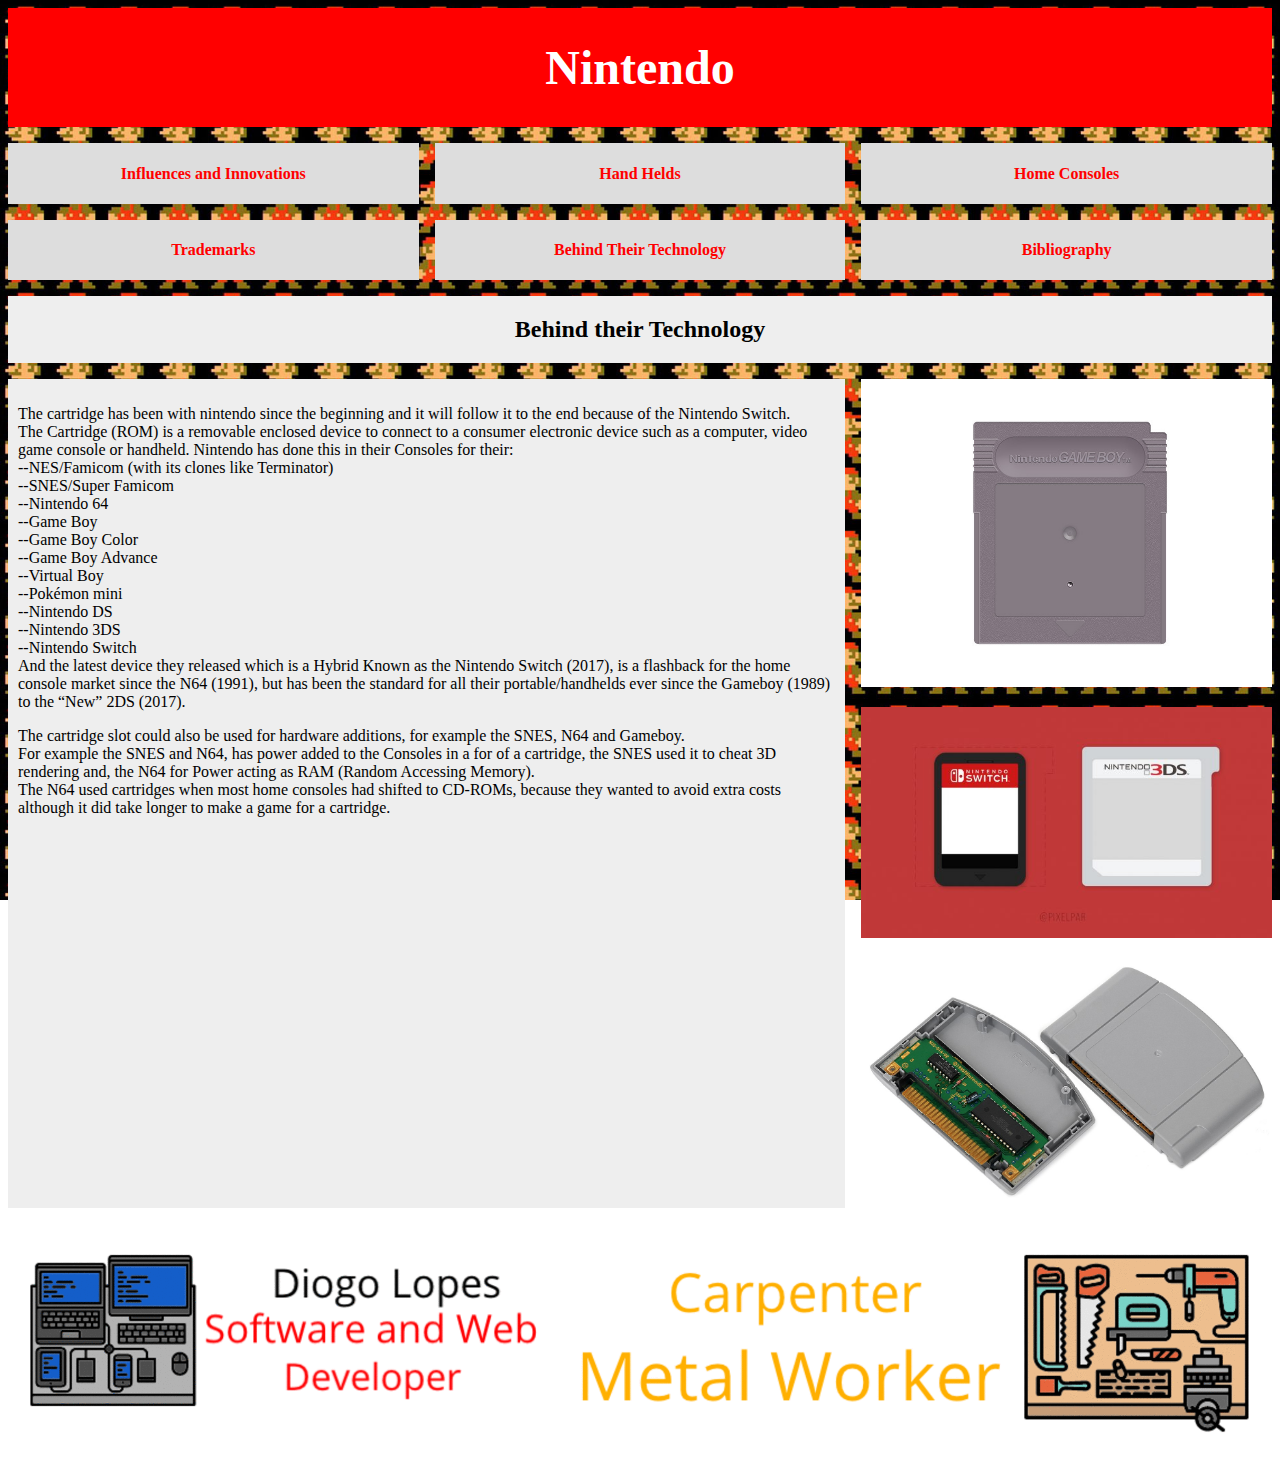
<file: BehindTheirTechnology.html>
<!DOCTYPE html>
<html>
  <head>
    <meta charset="utf-8">
    <title>Behind Their Technology</title>
    <head>
      <link rel="stylesheet" type="text/css" href="Css/Page6.css">
      <link rel="stylesheet" type="text/css" href="Css/Main.css">
      <link rel="stylesheet" type="text/css" href="Css/Nav.css">
    </head>
    <body>
      <div class="container">
        <div class="box box1"> <a href="index.html"><h1>Nintendo</h1></a> </div>
        <div class="box"> <a href="Inovtions.html"><h4>Influences and Innovations</h4></a> </div>
        <div class="box"> <a href="HandHelds.html"><h4>Hand Helds</h4></a></div>
        <div class="box"> <a href="HomeConsoles.html"><h4>Home Consoles</h4></a></div>
        <div class="box"> <a href="Trademarks.html"><h4>Trademarks</h4></a></div>
        <div class="box"> <a href="BehindTheirTechnology.html"><h4>Behind Their Technology</h4></a></div>
        <div class="box"> <a href="Bibliography.html"><h4>Bibliography</h4></a></div>
        <div class="title">
          <h2>Behind their Technology </h2>
        </div>
        <div class="text">
          <p>The cartridge has been with nintendo since the beginning and it will follow it to the end because of the Nintendo Switch.
            <br>The Cartridge (ROM) is a removable enclosed device to connect to a consumer electronic device such as a computer, video game console or handheld. Nintendo has done this in their Consoles for their:
            <br>--NES/Famicom (with its clones like Terminator)
            <br>--SNES/Super Famicom
            <br>--Nintendo 64
            <br>--Game Boy
            <br>--Game Boy Color
            <br>--Game Boy Advance
            <br>--Virtual Boy
            <br>--Pokémon mini
            <br>--Nintendo DS
            <br>--Nintendo 3DS
            <br>--Nintendo Switch
            <br>And the latest device they released which is a Hybrid Known as the Nintendo Switch (2017), is a flashback for the home console market since the N64 (1991), but has been the standard for all their portable/handhelds ever since the Gameboy (1989) to the “New” 2DS (2017).
          </p>
          <p>The cartridge slot could also be used for hardware additions, for example the SNES, N64 and Gameboy.
            <br>For example the SNES and N64, has power added to the Consoles in a for of a cartridge, the SNES used it to cheat 3D rendering and, the N64 for Power acting as RAM (Random Accessing Memory).
            <br>The N64 used cartridges when most home consoles had shifted to CD-ROMs, because they wanted to avoid extra costs although it did take longer to make a game for a cartridge.
          </p>
        </div>
        <div class="image">
          <img src="Images/BTT/Image1.jpg" width="100%">
        </div>
        <div class="image">
          <img src="Images/BTT/Image2.jpg" width="100%">
        </div>
        <div class="image">
          <img src="Images/BTT/Image3.jpg" width="100%">
        </div>
        <div class="Title">
          <a href="https://fpswolfie.github.io/Resume/"><img src="Images/Ads/Diogo Ads.gif" width='100%'></a>
        </div>
      </div>
  </body>
</html>
</file>
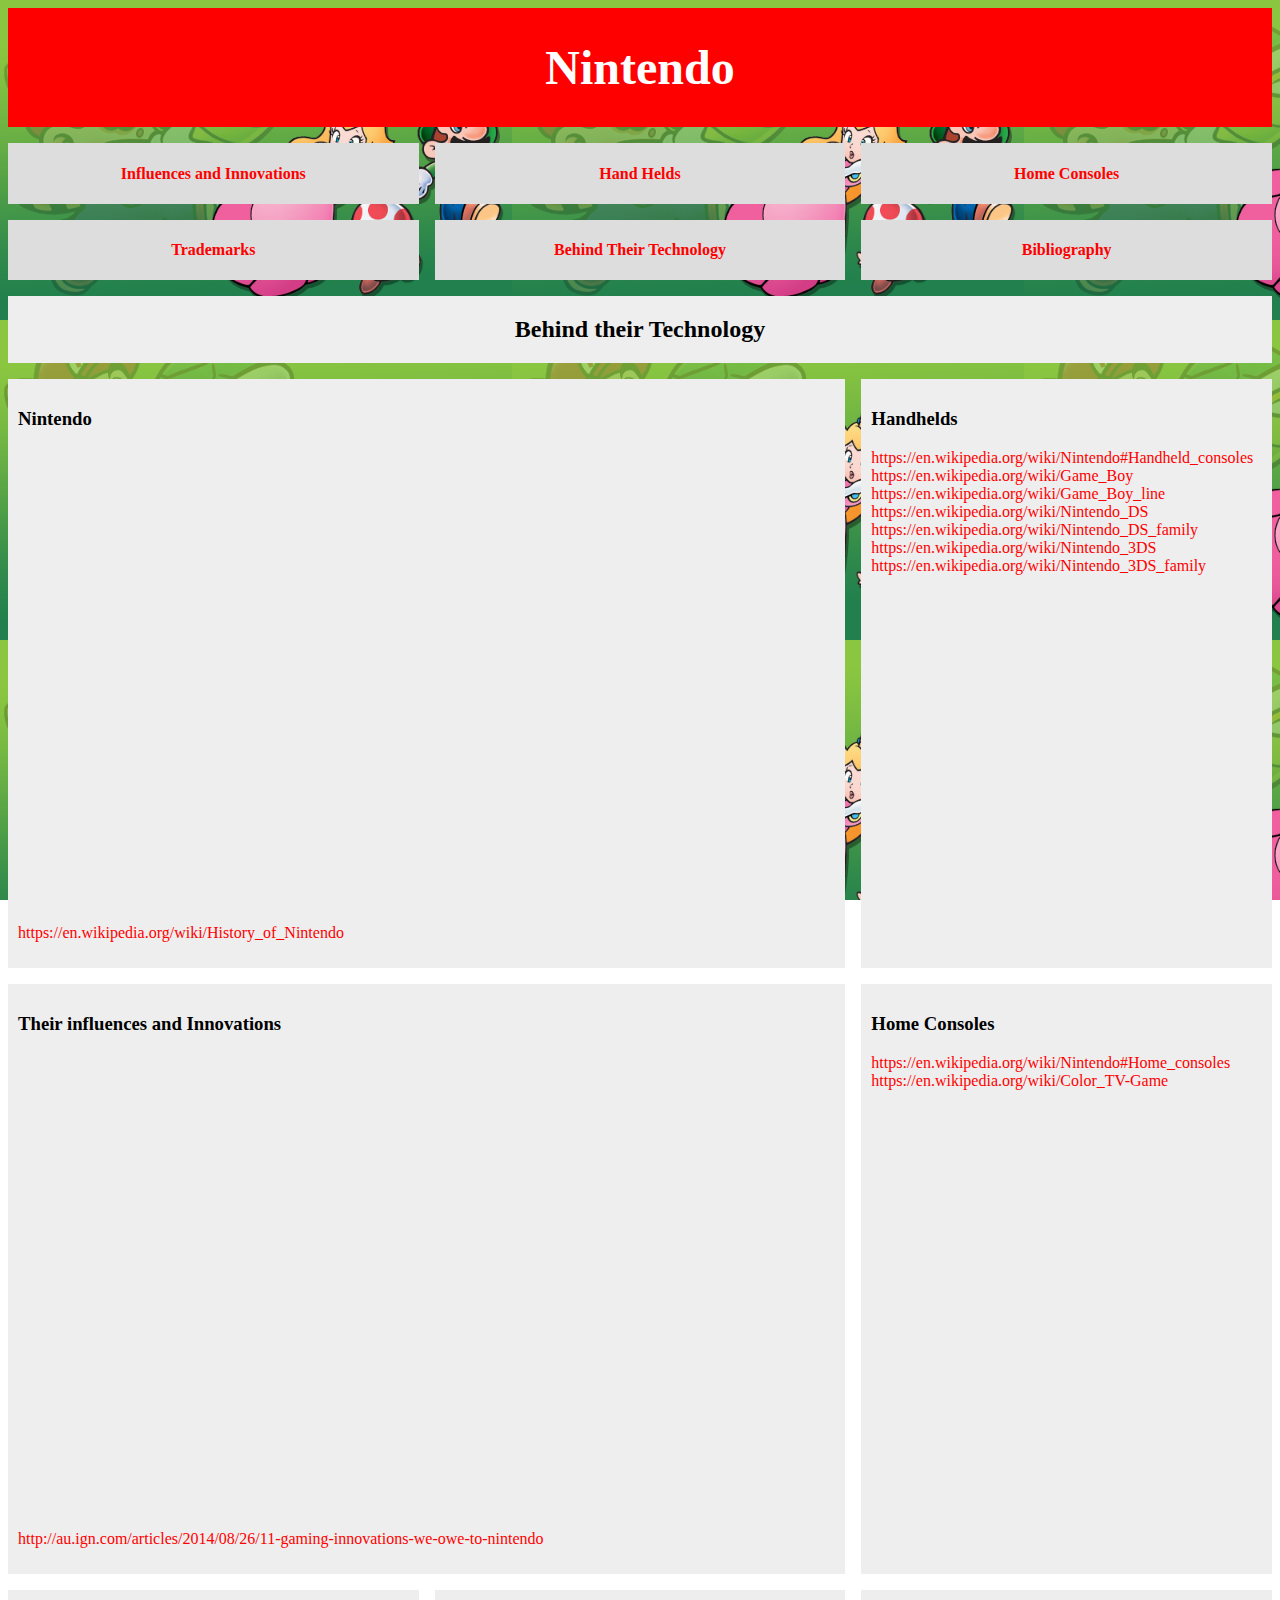
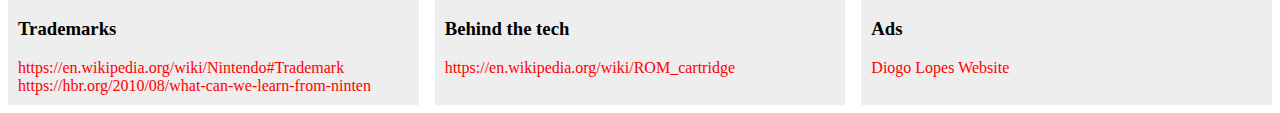
<file: Bibliography.html>
<!DOCTYPE html>
<html>
  <head>
    <meta charset="utf-8">
    <title>Bilbiography</title>
    <head>
      <link rel="stylesheet" type="text/css" href="Css/Page7.css">
      <link rel="stylesheet" type="text/css" href="Css/Main.css">
      <link rel="stylesheet" type="text/css" href="Css/Nav.css">
    </head>
    <body>
      <div class="container">
        <div class="box box1"> <a href="index.html"><h1>Nintendo</h1></a> </div>
        <div class="box"> <a href="Inovtions.html"><h4>Influences and Innovations</h4></a> </div>
        <div class="box"> <a href="HandHelds.html"><h4>Hand Helds</h4></a></div>
        <div class="box"> <a href="HomeConsoles.html"><h4>Home Consoles</h4></a></div>
        <div class="box"> <a href="Trademarks.html"><h4>Trademarks</h4></a></div>
        <div class="box"> <a href="BehindTheirTechnology.html"><h4>Behind Their Technology</h4></a></div>
        <div class="box"> <a href="Bibliography.html"><h4>Bibliography</h4></a></div>
        <div class="title">
          <h2>Behind their Technology </h2>
        </div>
        <div class="text">
          <h3>Nintendo</h3>
          <div style="position:relative;height:0;padding-bottom:56.25%"><iframe src="https://www.youtube.com/embed/fAX-qfuVHXA?ecver=2" width="640" height="360" frameborder="0" style="position:absolute;width:100%;height:100%;left:0" allowfullscreen></iframe></div>
          <a href="https://en.wikipedia.org/wiki/History_of_Nintendo"><p>https://en.wikipedia.org/wiki/History_of_Nintendo</p></a>
        </div>
        <div class="image">
          <h3>Handhelds</h3>
          <a href="https://en.wikipedia.org/wiki/Nintendo#Handheld_consoles">https://en.wikipedia.org/wiki/Nintendo#Handheld_consoles</a>
          <a href="https://en.wikipedia.org/wiki/Game_Boy">https://en.wikipedia.org/wiki/Game_Boy</a>
          <a href="https://en.wikipedia.org/wiki/Game_Boy_line">https://en.wikipedia.org/wiki/Game_Boy_line</a>
          <a href="https://en.wikipedia.org/wiki/Nintendo_DS">https://en.wikipedia.org/wiki/Nintendo_DS</a>
          <a href="https://en.wikipedia.org/wiki/Nintendo_DS_family">https://en.wikipedia.org/wiki/Nintendo_DS_family</a>
          <a href="https://en.wikipedia.org/wiki/Nintendo_3DS">https://en.wikipedia.org/wiki/Nintendo_3DS</a>
          <a href="https://en.wikipedia.org/wiki/Nintendo_3DS_family">https://en.wikipedia.org/wiki/Nintendo_3DS_family</a>

        </div>
        <div class="text">
          <h3>Their influences and Innovations</h3>
          <div style="position:relative;height:0;padding-bottom:56.25%"><iframe src="https://www.youtube.com/embed/CnmMDzgTB7o?ecver=2" width="640" height="360" frameborder="0" style="position:absolute;width:100%;height:100%;left:0" allowfullscreen></iframe></div>
          <a href="http://au.ign.com/articles/2014/08/26/11-gaming-innovations-we-owe-to-nintendo"><p>http://au.ign.com/articles/2014/08/26/11-gaming-innovations-we-owe-to-nintendo</p></a>
        </div>
        <div class="image">
          <h3>Home Consoles</h3>
          <a href="https://en.wikipedia.org/wiki/Nintendo#Home_consoles">https://en.wikipedia.org/wiki/Nintendo#Home_consoles</a>
          <a href="https://en.wikipedia.org/wiki/Color_TV-Game">https://en.wikipedia.org/wiki/Color_TV-Game</a>
        </div>
        <div class="image">
          <h3>Trademarks</h3>
          <a href="https://en.wikipedia.org/wiki/Nintendo#Trademark">https://en.wikipedia.org/wiki/Nintendo#Trademark</a>
          <a href="https://hbr.org/2010/08/what-can-we-learn-from-ninten">https://hbr.org/2010/08/what-can-we-learn-from-ninten</a>
        </div>
        <div class="image">
          <h3>Behind the tech</h3>
          <a href="https://en.wikipedia.org/wiki/ROM_cartridge">https://en.wikipedia.org/wiki/ROM_cartridge</a>
        </div>
        <div class="image">
          <h3>Ads</h3>
          <a href="https://fpswolfie.github.io/Resume/">Diogo Lopes Website</a>
        </div>
  </body>
</html>
</file>
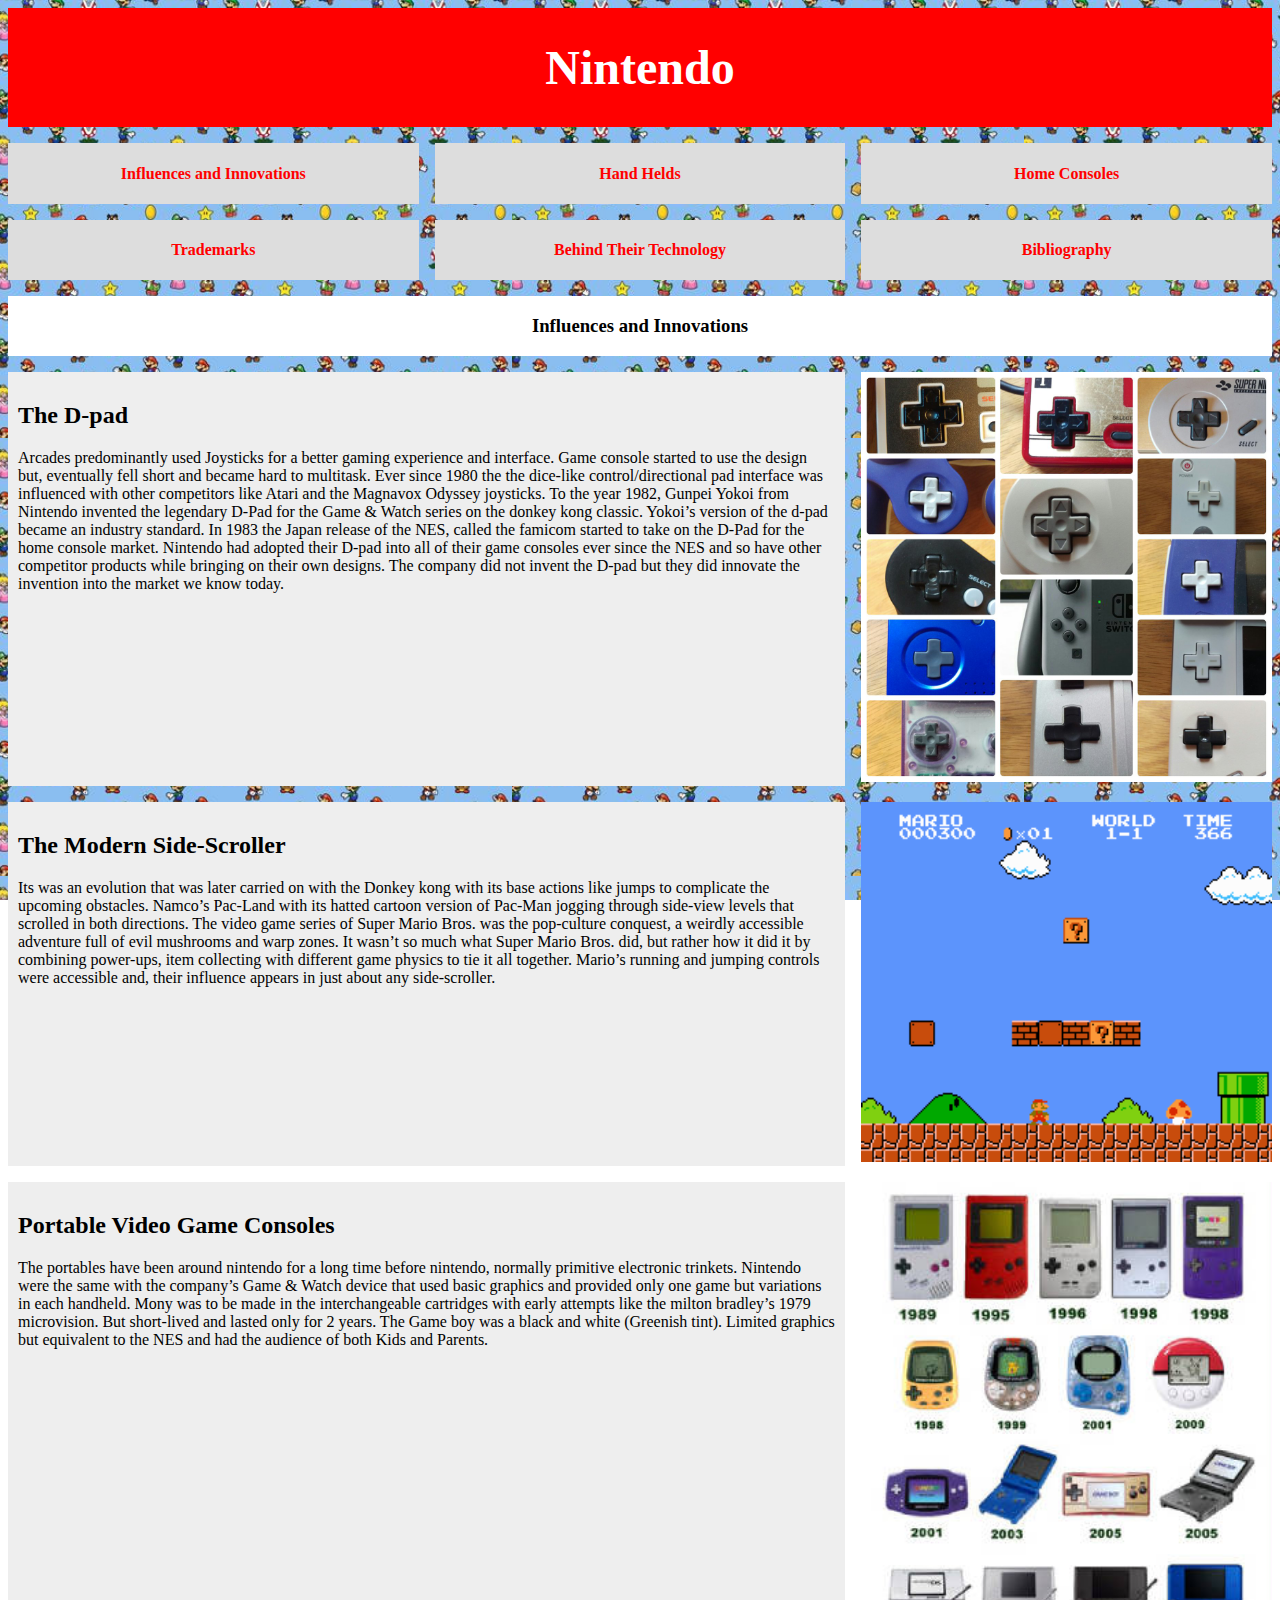
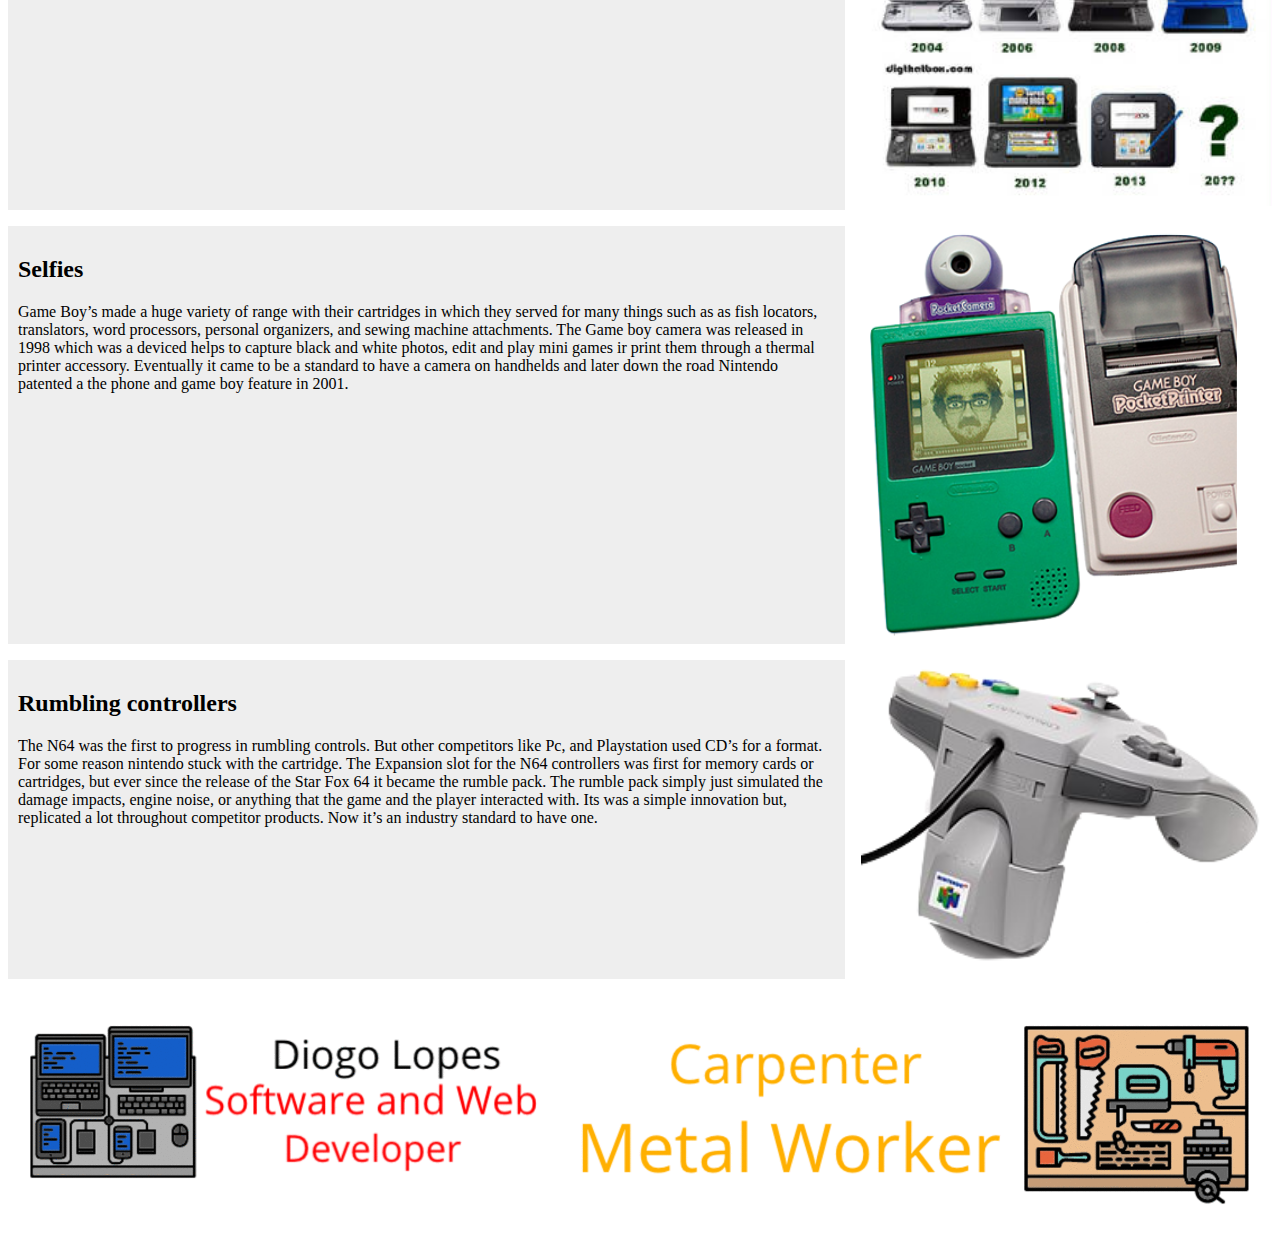
<file: Inovtions.html>
<!DOCTYPE html>
<html>
  <head>
    <title>Influences and Innovations</title>
    <link rel="stylesheet" type="text/css" href="Css/Page2.css">
    <link rel="stylesheet" type="text/css" href="Css/Nav.css">
    <link rel="stylesheet" type="text/css" href="Css/Main.css">
  </head>
  <body>
    <div class="container">
      <div class="box box1"> <a href="index.html"><h1>Nintendo</h1></a> </div>
      <div class="box"> <a href="Inovtions.html"><h4>Influences and Innovations</h4></a> </div>
      <div class="box"> <a href="HandHelds.html"><h4>Hand Helds</h4></a></div>
      <div class="box"> <a href="HomeConsoles.html"><h4>Home Consoles</h4></a></div>
      <div class="box"> <a href="Trademarks.html"><h4>Trademarks</h4></a></div>
      <div class="box"> <a href="BehindTheirTechnology.html"><h4>Behind Their Technology</h4></a></div>
      <div class="box"> <a href="Bibliography.html"><h4>Bibliography</h4></a></div>
      <div class="Title">
        <h3>Influences and Innovations</h3>
      </div>
      <div class="text">
        <h2>The D-pad</h2>
        <p>Arcades predominantly used Joysticks for a better gaming experience and interface. Game console started to use the design but, eventually fell short and became hard to multitask. Ever since 1980 the the dice-like control/directional pad interface was influenced with other competitors like Atari and the Magnavox Odyssey joysticks. To the year 1982, Gunpei Yokoi from Nintendo invented the legendary D-Pad for the Game & Watch series on the donkey kong classic. Yokoi’s version of the d-pad became an industry standard. In 1983 the Japan release of the NES, called the famicom started to take on the D-Pad for the home console market. Nintendo had adopted their D-pad into all of their game consoles ever since the NES and so have other competitor products while bringing on their own designs. The company did not invent the D-pad but they did innovate the invention into the market we know today.</p>

      </div>
      <div class="image">
        <img src="Images/Inovationsandinventions/Image1.jpg" width="100%">
      </div>
      <div class="text">
        <h2>The Modern Side-Scroller </h2>
        <p>Its was an evolution that was later carried on with the Donkey kong with its base actions like jumps to complicate the upcoming obstacles. Namco’s Pac-Land with its hatted cartoon version of Pac-Man jogging through side-view levels that scrolled in both directions. The video game series of Super Mario Bros. was the pop-culture conquest, a weirdly accessible adventure full of evil mushrooms and warp zones. It wasn’t so much what Super Mario Bros. did, but rather how it did it by combining power-ups, item collecting with different game physics to tie it all together. Mario’s running and jumping controls were accessible and, their influence appears in just about any side-scroller. </p>

      </div>
      <div class="image">
        <img src="Images/Inovationsandinventions/Image3.jpg" width="100%">
      </div>
      <div class="text">
        <h2>Portable Video Game Consoles</h2>
        <p>The portables have been around nintendo for a long time before nintendo, normally primitive electronic trinkets. Nintendo were the same with the company’s Game & Watch device that used basic graphics and provided only one game but variations in each handheld. Mony was to be made in the interchangeable cartridges with early attempts like the milton bradley’s 1979 microvision. But short-lived and lasted only for 2 years. The Game boy was a black and white (Greenish tint). Limited graphics but equivalent to the NES and had the audience of both Kids and Parents. </p>
      </div>
      <div class="image">
        <img src="Images/Inovationsandinventions/Image2.jpg" width="100%">
      </div>
      <div class="text">
        <h2>Selfies</h2>
        <p>Game Boy’s made a huge variety of range with their cartridges in which they served for many things such as as fish locators, translators, word processors, personal organizers, and sewing machine attachments. The Game boy camera was released in 1998 which was a deviced helps to capture black and white photos, edit and play mini games ir print them through a thermal printer accessory. Eventually it came to be a standard to have a camera on handhelds and later down the road Nintendo patented a the phone and game boy feature in 2001. </p>

      </div>
      <div class="image">
        <img src="Images/Inovationsandinventions/Image4.jpg" width="100%">
      </div>
      <div class="text">
        <h2>Rumbling controllers</h2>
<p>The N64 was the first to progress in rumbling controls. But other competitors like Pc, and Playstation used CD’s for a format. For some reason nintendo stuck with the cartridge. The Expansion slot for the N64 controllers was first for memory cards or cartridges, but ever since the release of the Star Fox 64 it became the rumble pack. The rumble pack simply just simulated the damage impacts, engine noise, or anything that the game and the player interacted with. Its was a simple innovation but, replicated a lot throughout competitor products. Now it’s an industry standard to have one. </p>

      </div>
      <div class="image">
        <img src="Images/Inovationsandinventions/Image5.jpg" width="100%">
      </div>
      <div class="Title">
        <a href="https://fpswolfie.github.io/Resume/"><img src="Images/Ads/Diogo Ads.gif" width='100%'></a>
      </div>
    </div>
  </body>
</html>
</file>
<file: Css/Page6.css>
.text{
  grid-row: 5/8;
}
body{
  background-image: url(./BG/BTTBG.jpg);
  background-repeat: repeat;
  background-size: 40%;
  background-attachment: fixed;
}
</file>
<file: Css/Main.css>
h1{
  font-size: 300%;
  color: white;
}
a{
  color: red;
  text-decoration: none;
}
</file>
<file: Css/Nav.css>
.container{
  display: grid;
  grid-template-columns: 1fr 1fr 1fr ;
  grid-gap: 1em;
}

.box{
  text-align: center;
  background-color: #ddd;
}
.box1{
  grid-column: 1/4;
  background-color: red;
  grid-auto-flow: 100px;
}
.footer{
  grid-column: 1/4;
}
.title{
  grid-column: 1/4;
  background-color: #eee;
  text-align: center;
}
.text{
  padding: 10px;
  grid-column: 1/3;
  background-color: #eee;
}
.Title{
  grid-column: 1/4;
  background-color: white;
}
</file>
<file: Css/Page7.css>
.image{
  padding: 10px;
  background-color: #eee;
}
body{
  background-image: url(./BG/BibliogrphyBG.jpg);
  background-repeat: repeat;
  background-size: 40%;
  background-attachment: fixed;
}
.Title{
  background-color: white;
}
</file>
<file: Css/Page2.css>
body{
  background-image: url(./BG/INBG.jpg);
  background-repeat: repeat;
  background-size: 40%;
  background-attachment: fixed;
}
.Title{
  grid-column: 1/4;
  background-color: #eee;
  text-align: center;
}
.text{
  grid-column: 1/3;
  background-color: #D3D3D3;
}
</file>
